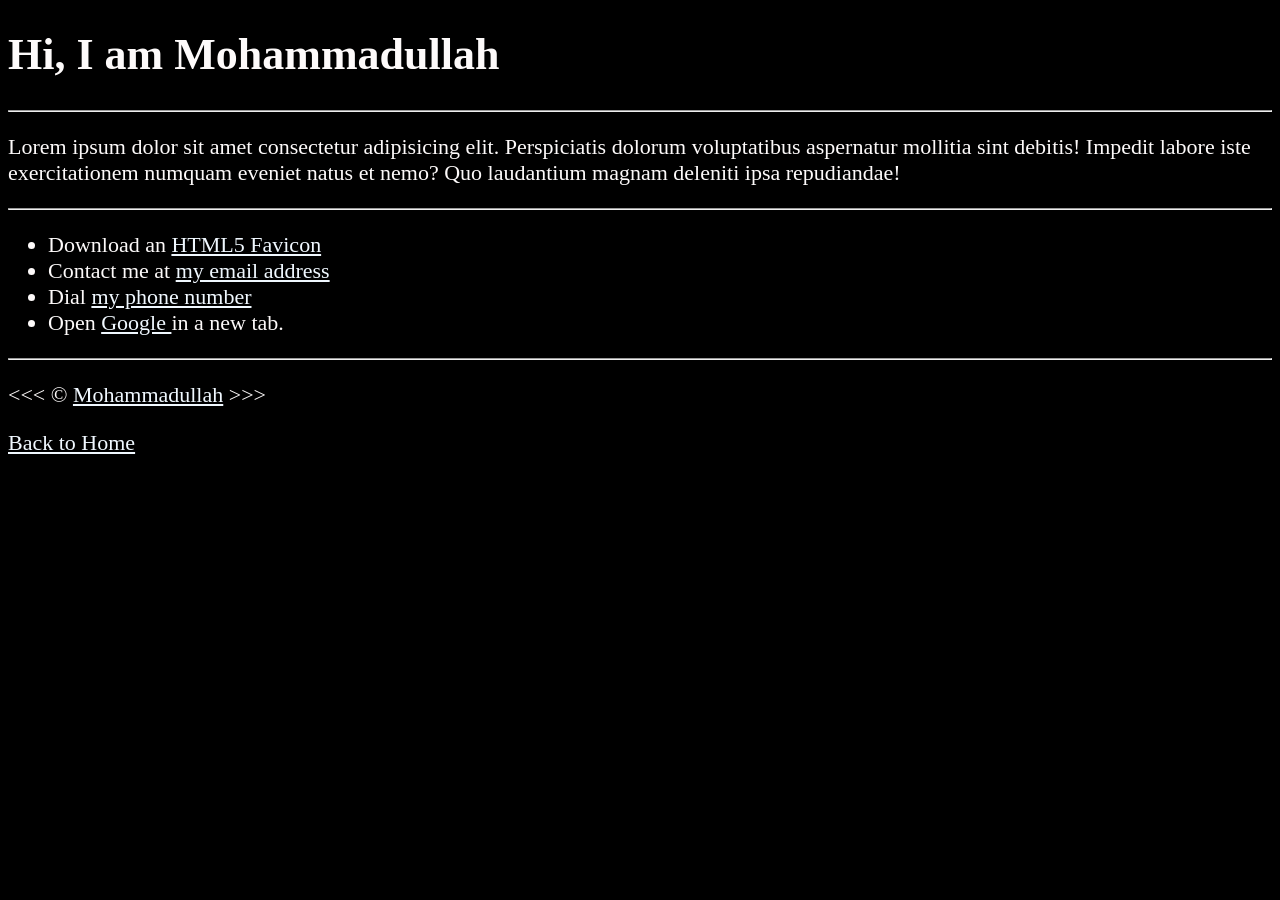
<file: about.html>
<!DOCTYPE html>
<html lang="en">

<head>
    <meta charset="UTF-8">
    <meta name="author" content="Mohammadullah">
    <meta name="description" content="Hi, I am Mohammadullah. This page is about me.">
    <meta name="viewport" content="width=device-width, initial-scale=1.0">

    <title>About Me</title>

    <link rel="stylesheet" href="main.css">
</head>

<body>

    <h1>Hi, I am Mohammadullah</h1>

    <hr>

    <p>
        Lorem ipsum dolor sit amet consectetur adipisicing elit. Perspiciatis dolorum
        voluptatibus aspernatur mollitia sint debitis! Impedit labore iste exercitationem
        numquam eveniet natus et nemo? Quo laudantium magnam deleniti ipsa repudiandae!
    </p>

    <hr>

    <ul>
        <li>
            Download an
            <a href="html-5_3128323.png" download>HTML5 Favicon</a>
        </li>

        <li>
            Contact me at
            <a href="mailto:gmhgazi92@gmail.com">my email address</a>
        </li>

        <li>
            Dial
            <a href="tel:+8801952188835">my phone number</a>
        </li>

        <li>
            Open
            <a href="https://www.google.com/" target="_blank" rel="noopener noreferrer">
                Google
            </a>
            in a new tab.
        </li>
    </ul>

    <hr>

    <p>
        &lt;&lt;&lt; &copy;
        <a href="about.html">Mohammadullah</a>
        &gt;&gt;&gt;
    </p>

    <p>
        <a href="index.html">Back to Home</a>
    </p>

</body>

</html>
</file>
<file: main.css>
html {font-size: 22px;

    }

    body{
        background-color: black;
        color: rgb(253, 250, 250);
    }

    a {
        
        color :aliceblue
        
    }
    a:visited{
        color:lightgray
    }
    a:hover{
        color: #eee;
    }
     table,tr,td,tr,caption{
        border: #eee solid 1px;
        font-family: 'Courier New', Courier, monospace;
        border-collapse: collapse;
        padding: 0.5rem;
        color: lightgray;
        
     }
</file>
